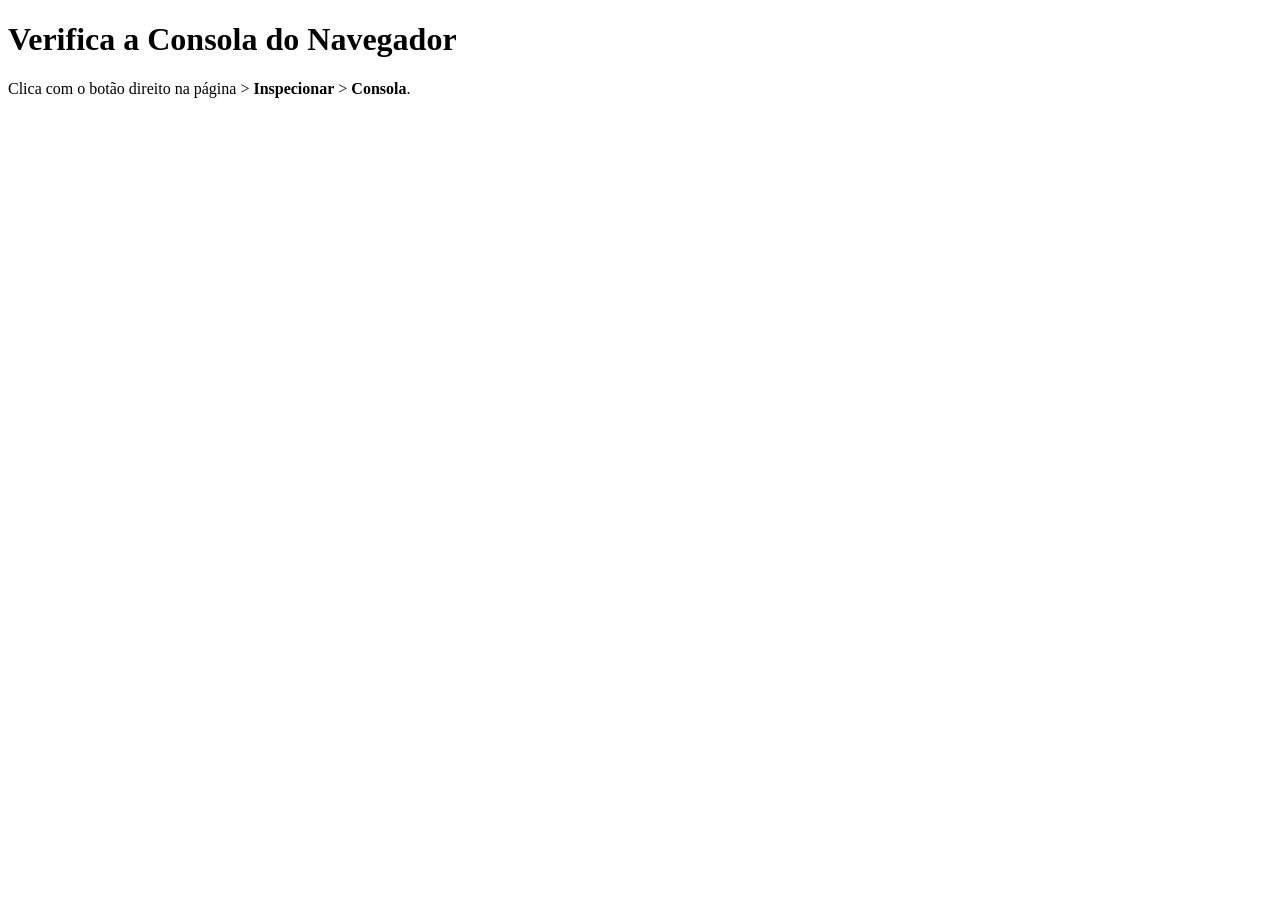
<file: ex1/index.html>
<!DOCTYPE html>
<html lang="pt">
<head>
    <meta charset="UTF-8">
    <title>Exercicio JSON</title>
</head>
<body>

    <h1>Verifica a Consola do Navegador</h1>
    <p>Clica com o botão direito na página > <strong>Inspecionar</strong> > <strong>Consola</strong>.</p>

    <script type="module" src="script.js"></script>
    
</body>
</html>
</file>
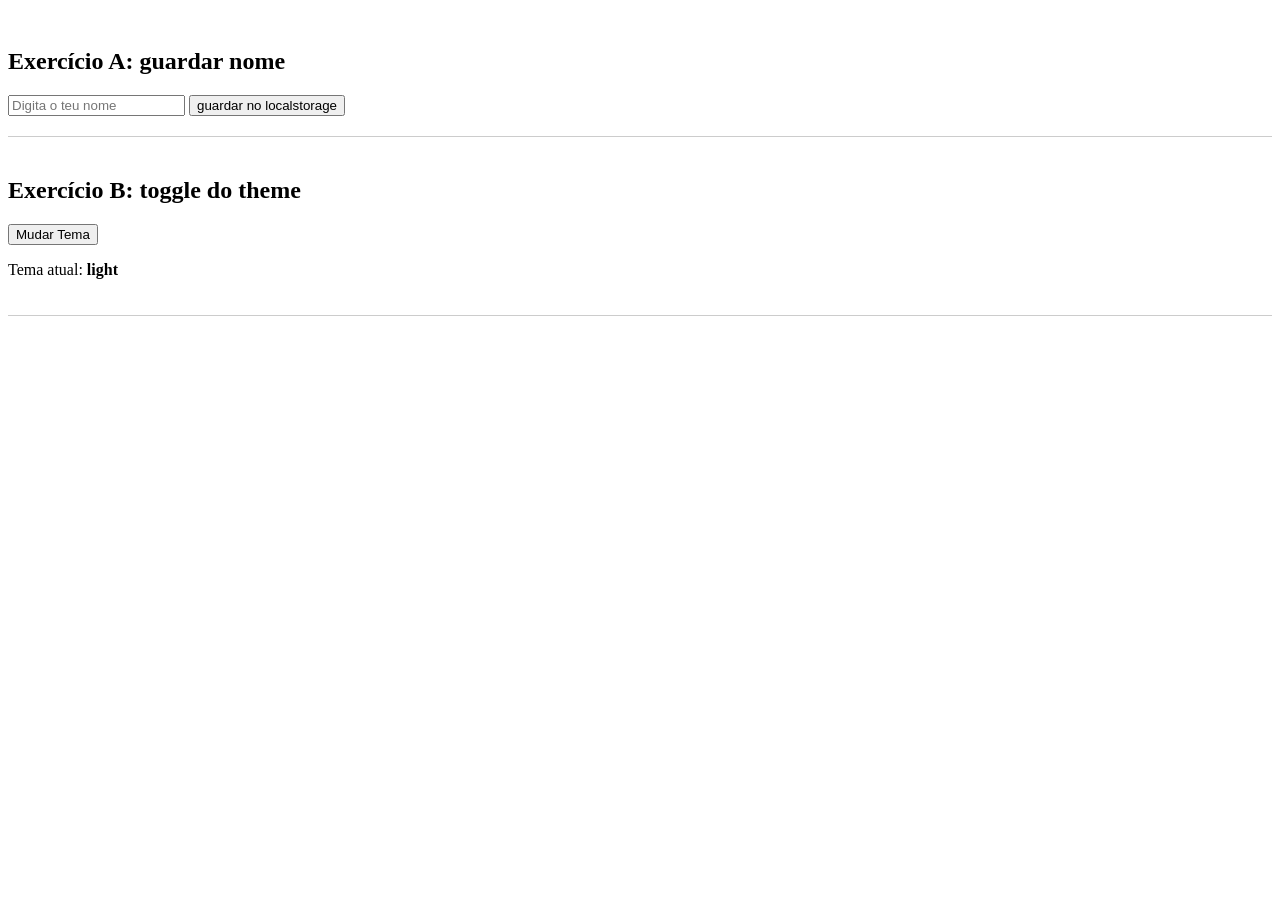
<file: ex2/index.html>
<!DOCTYPE html>
<html lang="pt">
<head>
    <meta charset="UTF-8">
    <title>Exercícios Local and Session Storage ex2</title>
    <style>
        body.light { background-color: white; color: black; }
        body.dark { background-color: #333; color: white; }
        section { border-bottom: 1px solid #ccc; padding: 20px 0; }
    </style>
</head>
<body class="light">

    <section>
        <h2>Exercício A: guardar nome</h2>
        <form id="formNome">
            <input type="text" id="inputNome" placeholder="Digita o teu nome" required>
            <button type="submit">guardar no localstorage</button>
        </form>
    </section>

    <section>
        <h2>Exercício B: toggle do theme</h2>
        <button id="btnTema">Mudar Tema</button>
        <p>Tema atual: <strong id="statusTema">light</strong></p>
    </section>

    <script type="module" src="script.js"></script>
</body>
</html>
</file>
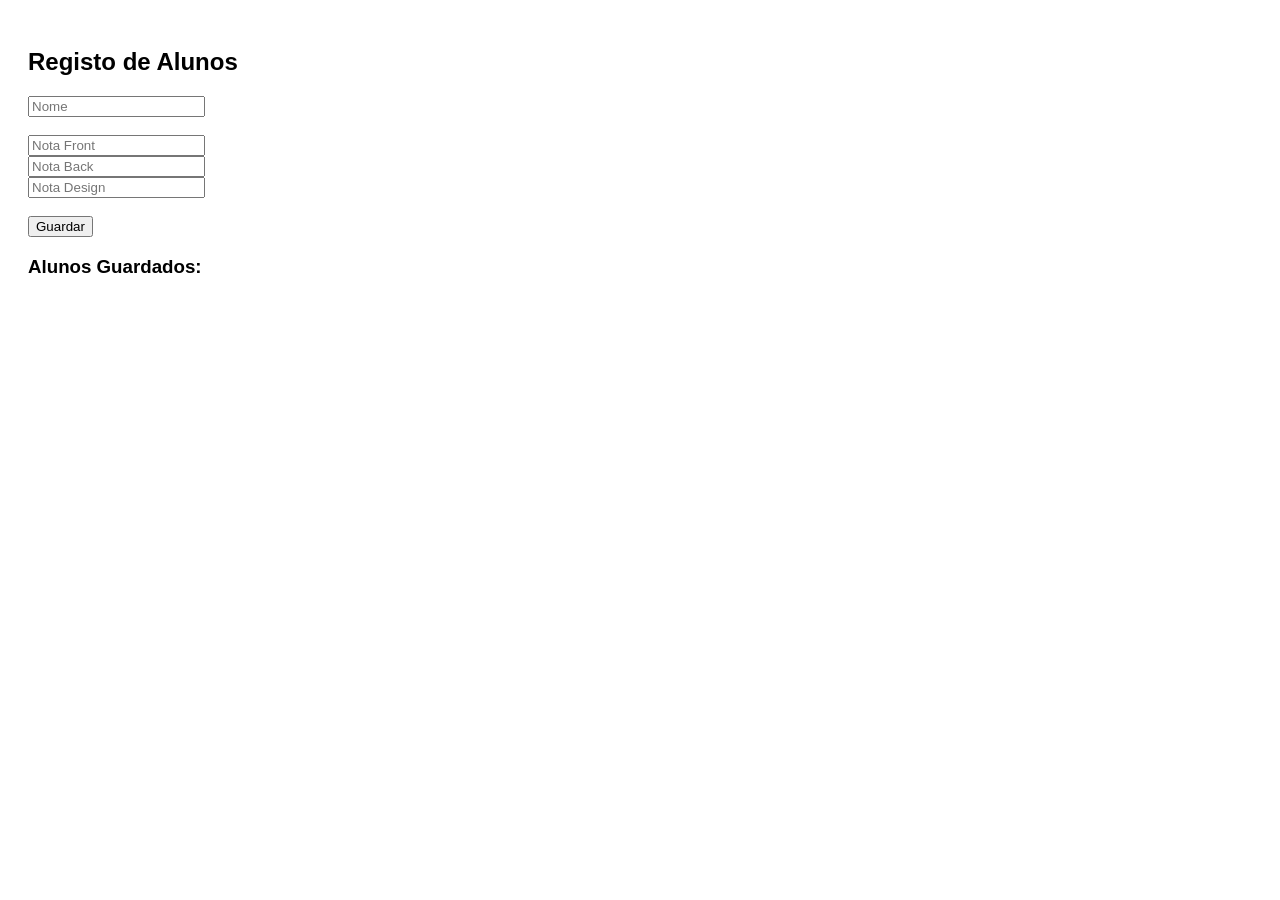
<file: ex3/index.html>
<!DOCTYPE html>
<html>
<head>
    <meta charset="UTF-8">
    <title>Exercício Simples</title>
    <style>
        body { font-family: sans-serif; padding: 20px; }
        .aluno { border: 1px solid #ccc; padding: 10px; margin-top: 10px; background: #f9f9f9; }
    </style>
</head>
<body>

    <h2>Registo de Alunos</h2>
    <form id="formAluno">
        <input type="text" id="nome" placeholder="Nome" required><br><br>
        <input type="number" id="f" placeholder="Nota Front" required><br>
        <input type="number" id="b" placeholder="Nota Back" required><br>
        <input type="number" id="d" placeholder="Nota Design" required><br><br>
        <button type="submit">Guardar</button>
    </form>

    <div id="lista"></div>

    <script src="script.js"></script>
</body>
</html>
</file>
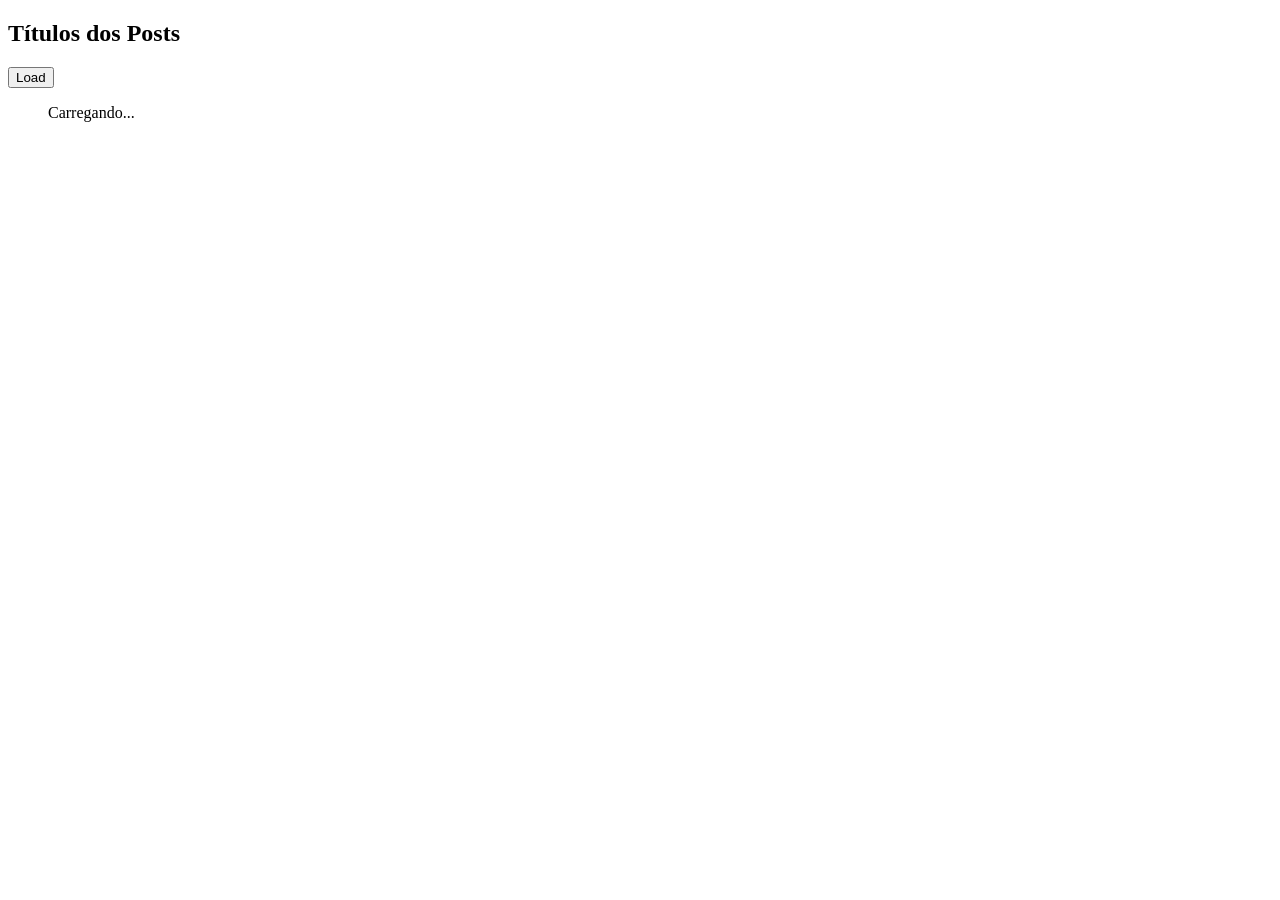
<file: ex4/index.html>
<!DOCTYPE html>
<html>
<head>
    <meta charset="UTF-8">
    <title>Exercício Fetch</title>
</head>
<body>
    <h2>Títulos dos Posts</h2>
    <button id="btnCarregar">Load</button>
    <ul id="listaPosts"></ul>

    <script src="script.js"></script>
</body>
</html>
</file>
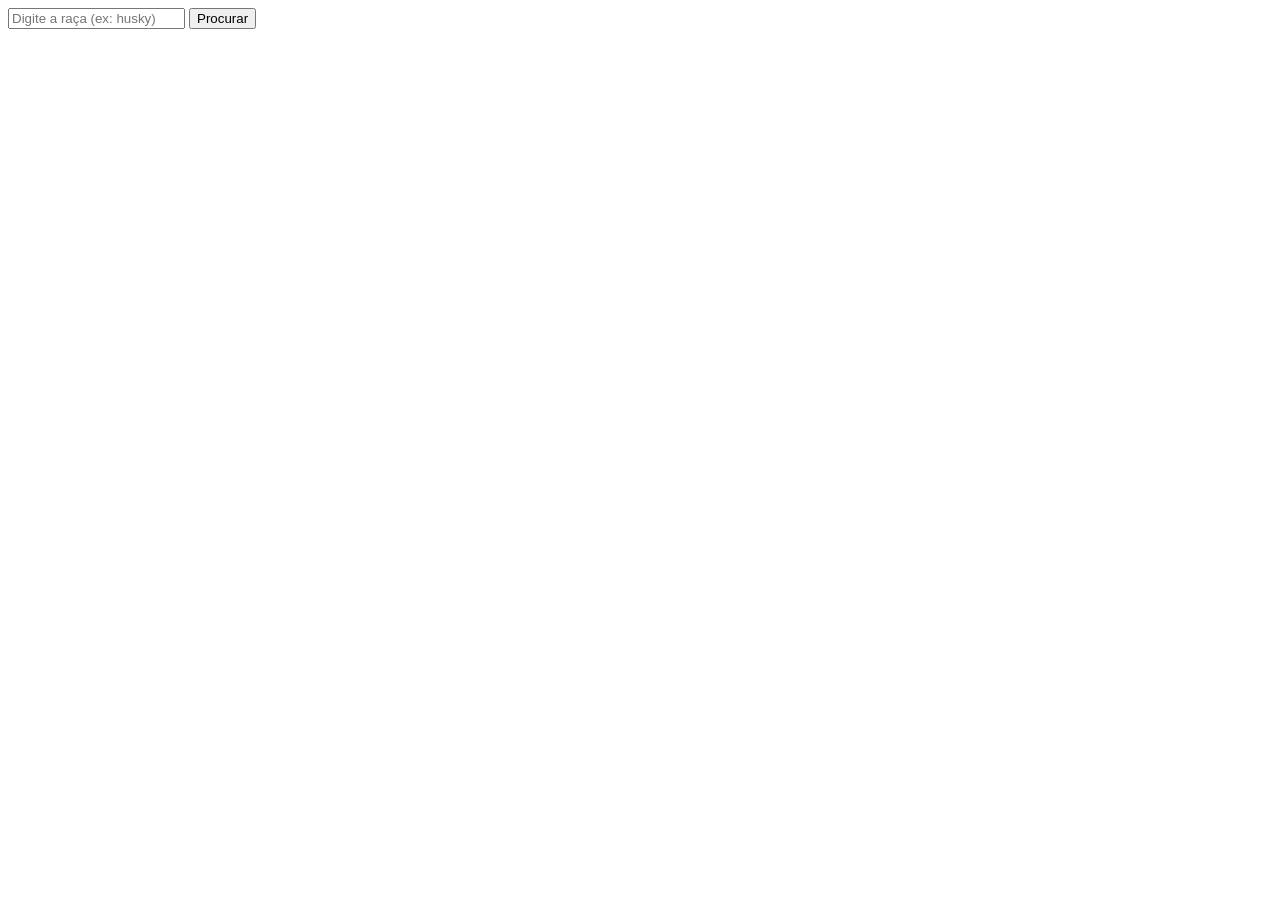
<file: ex5/index.html>
<!DOCTYPE html>
<html>
<head>
    <meta charset="UTF-8">
    <title>Dog API</title>
</head>
<body>
    <form id="dogForm">
        <input type="text" id="breed" placeholder="Digite a raça (ex: husky)" required>
        <button type="submit">Procurar</button>
    </form>

    <div id="resultado"></div>
    <p id="erro" style="color: red;"></p>

    <script src="script.js"></script>
</body>
</html>
</file>
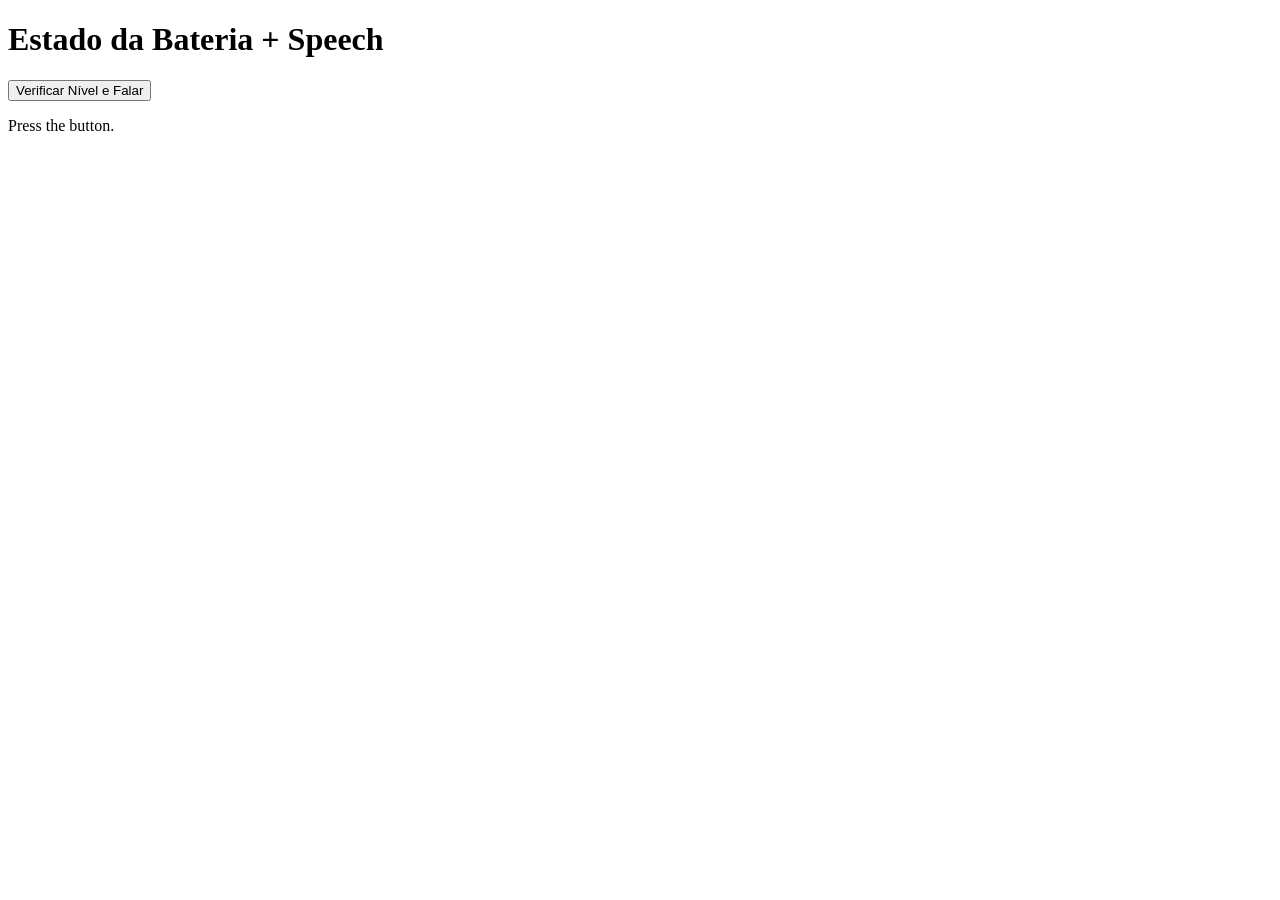
<file: ex6/index.html>
<!DOCTYPE html>
<html lang="pt">
<head>
    <meta charset="UTF-8">
    <title>Battery check + Speech API</title>
</head>
<body>
    <h1>Estado da Bateria + Speech </h1>
    <button id="btnBateria">Verificar Nível e Falar</button>
    <p id="display">Press the button.</p>

    <script src="script.js"></script>
</body>
</html>
</file>
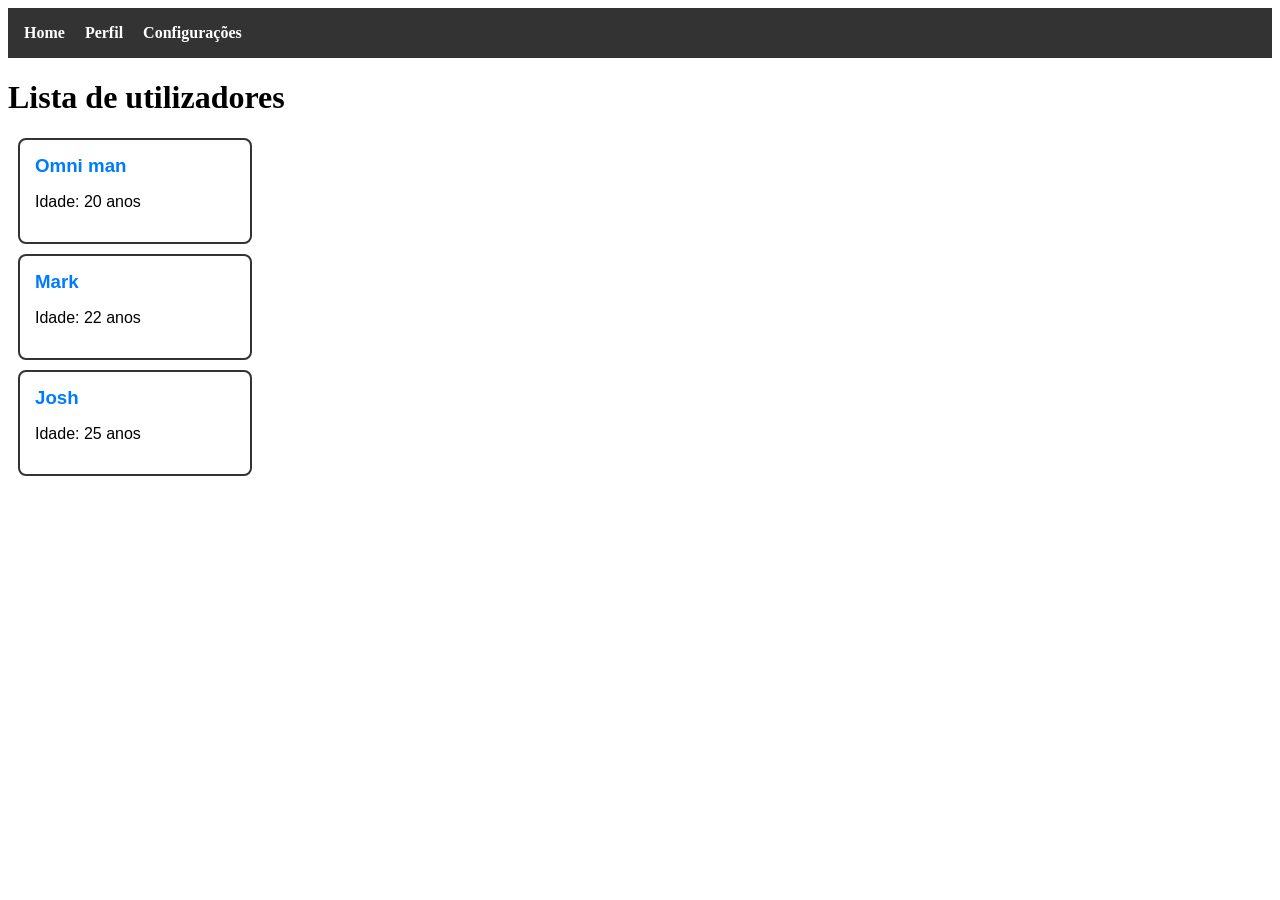
<file: ex8/index.html>
<!DOCTYPE html>
<html lang="pt">
<head>
    <meta charset="UTF-8">
    <title>Exercício Web Components</title>
</head>
<body>

    <meu-navbar></meu-navbar>

    <h1>Lista de utilizadores</h1>

    <cartao-utilizador nome="Omni man" idade="20"></cartao-utilizador>
    <cartao-utilizador nome="Mark" idade="22"></cartao-utilizador>
    <cartao-utilizador nome="Josh" idade="25"></cartao-utilizador>

    <script src="navbar-component.js"></script>
    <script src="cartao-utilizador.js"></script>
</body>
</html>
</file>
